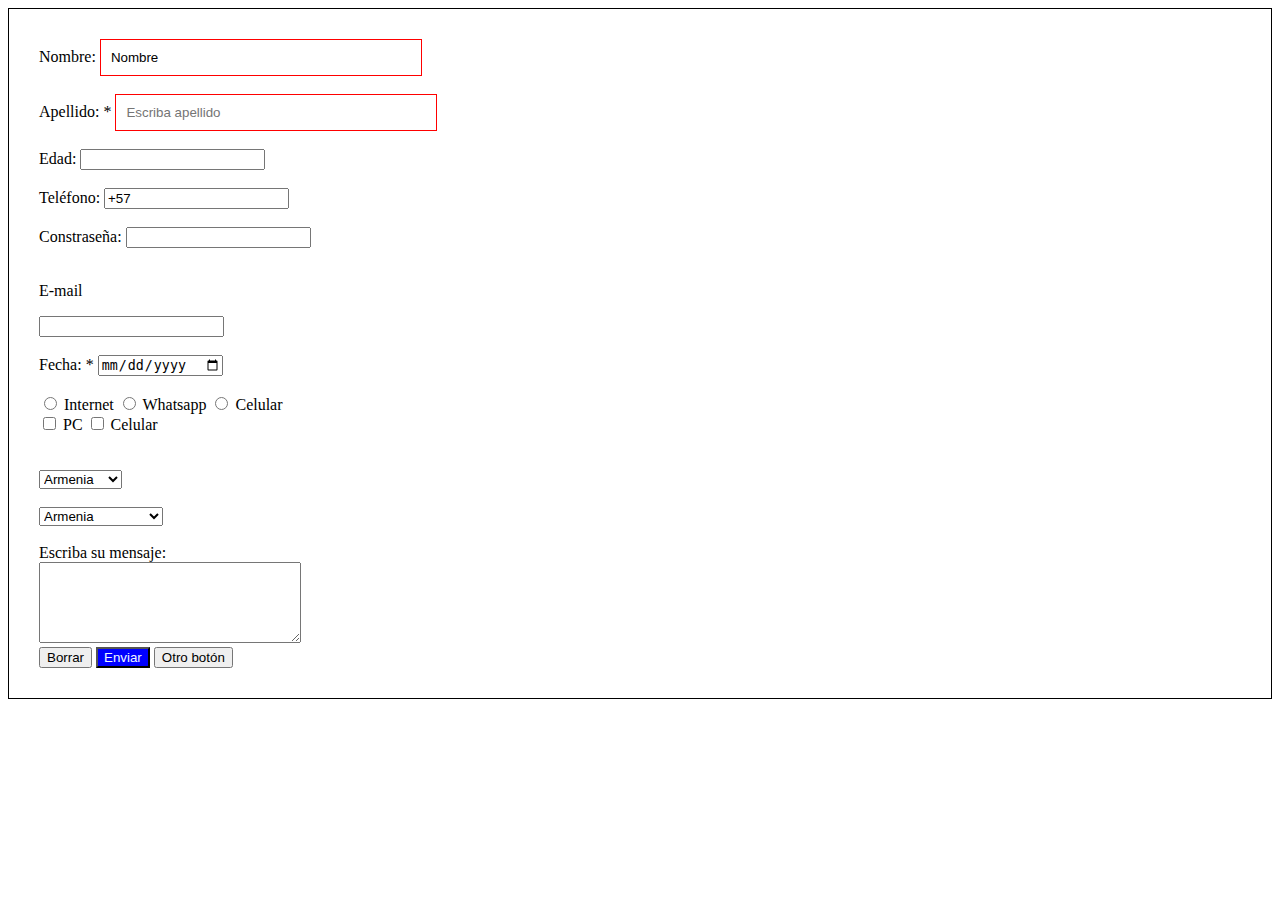
<file: index.html>
<!DOCTYPE html>
<html lang="en">
<head>
  <meta charset="UTF-8">
  <meta http-equiv="X-UA-Compatible" content="IE=edge">
  <meta name="viewport" content="width=device-width, initial-scale=1.0">
  <link rel="stylesheet" href="css/style.css">
  <title>Formularios</title>
</head>
<body>
  <form>
    <label for="Nombre">Nombre: </label>
    <input type="text" name="Nombre" id="Nombre" value="Nombre" readonly><br><br>

    <label for="apellido">Apellido: *</label>
		<input type="text" name="prename" id="apellido" placeholder="Escriba apellido" maxlength="25" minlength="5" required><br><br>


    <label for="Edad">Edad: </label>
    <input type="number" id="Edad"><br><br>

    <label for="Tel">Teléfono: </label>
    <input type="phone" id="Tel" value="+57"><br><br>

    <label for="password">Constraseña: </label>
    <input type="password" id="password" required><br><br>

    <p><span>E-mail</span></p>
    <input type="email" id="email"><br><br>

    <label for="date">Fecha: *</label>
		<input type="date" name="fechas" id="date"><br><br>

    		
		<div>
			<input type="radio" name="conect" id="internet"> 
			<label for="internet">Internet</label>
			<input type="radio" name="conect" id="whatsapp"> 
			<label for="whatsapp">Whatsapp</label>
			<input type="radio" name="conect" id="Celular"> 
			<label for="Celular">Celular</label>
		</div>

    <div>
			<input type="checkbox" name="pc" id="PC"> 
			<label for="PC">PC</label>
			<input type="checkbox" name="celular"> 
			<label>Celular</label>
		</div><br><br>

		<select name="ciudad">
		  <option value="armenia">Armenia</option> 
		  <option value="manizales">Manizales</option>
		  <option value="pereira">Pereira</option>
      <option value="Bogotá">Bogotá</option>
		</select><br><br>

    <select>
			<optgroup label="Quindío">
			    <option value="valor1">Armenia</option>
			    <option value="valor3">Carlarcá</option>
			    <option value="valor5">Circasia</option>
			</optgroup>
			<optgroup label="Risaralda">
			    <option value="valor2">Pereira</option>
			    <option value="valor4">Dosquebradas</option>
			    <option value="valor6">xxx</option>
			</optgroup>
		</select><br><br>

    <label>Escriba su mensaje:</label><br>
		<textarea rows="5" cols="30"></textarea><br>


    <input type="reset" value="Borrar">
		<input type="submit" value="Enviar"> <!-- Permite crear un botón -->
		<button name="button">Otro botón</button>

  </form>
</body>
</html>
</file>
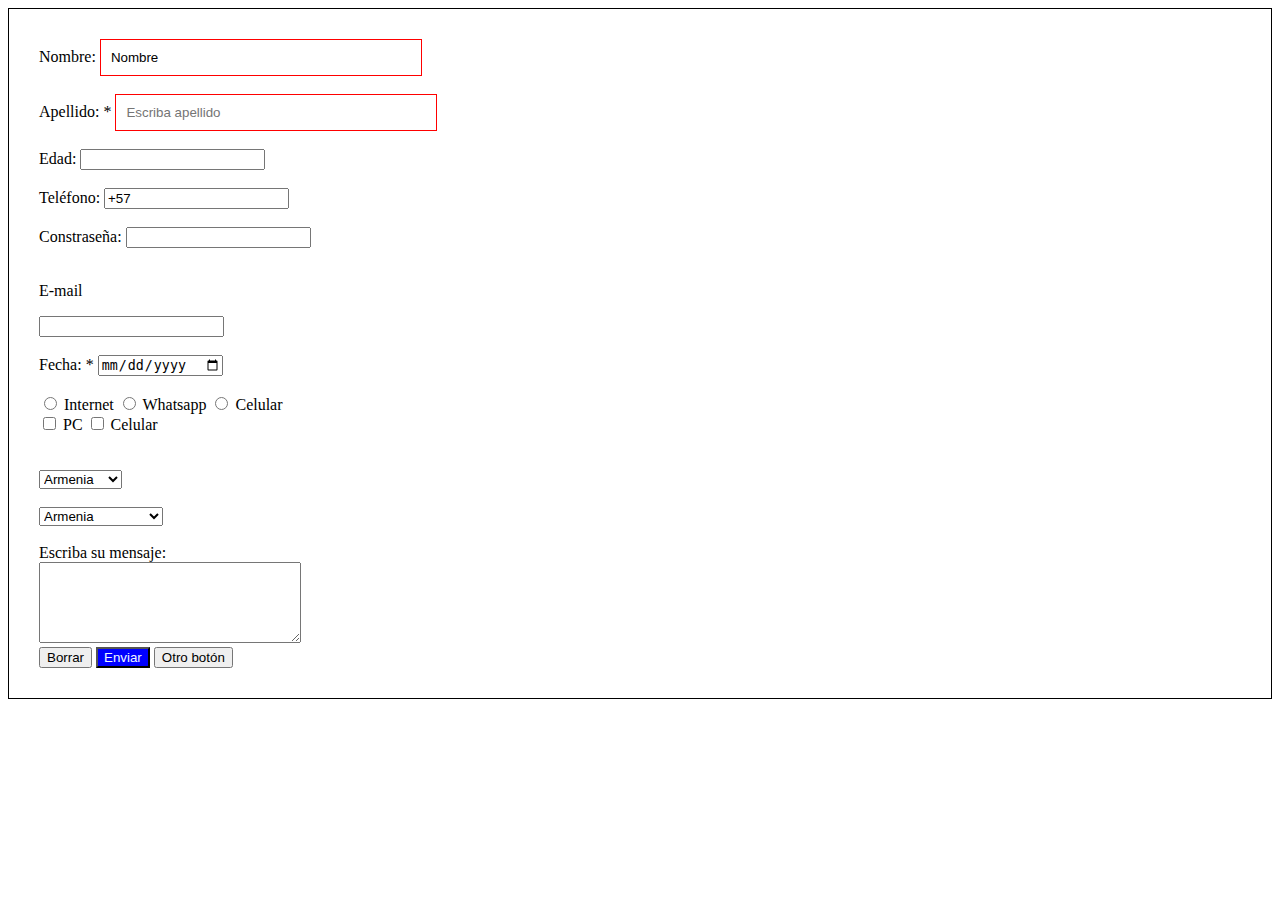
<file: formularios.html>
<!DOCTYPE html>
<html lang="en">
<head>
  <meta charset="UTF-8">
  <meta http-equiv="X-UA-Compatible" content="IE=edge">
  <meta name="viewport" content="width=device-width, initial-scale=1.0">
  <link rel="stylesheet" href="css/style.css">
  <title>Formularios</title>
</head>
<body>
  <form>
    <label for="Nombre">Nombre: </label>
    <input type="text" name="Nombre" id="Nombre" value="Nombre" readonly><br><br>

    <label for="apellido">Apellido: *</label>
		<input type="text" name="prename" id="apellido" placeholder="Escriba apellido" maxlength="25" minlength="5" required><br><br>


    <label for="Edad">Edad: </label>
    <input type="number" id="Edad"><br><br>

    <label for="Tel">Teléfono: </label>
    <input type="phone" id="Tel" value="+57"><br><br>

    <label for="password">Constraseña: </label>
    <input type="password" id="password" required><br><br>

    <p><span>E-mail</span></p>
    <input type="email" id="email"><br><br>

    <label for="date">Fecha: *</label>
		<input type="date" name="fechas" id="date"><br><br>

    		
		<div>
			<input type="radio" name="conect" id="internet"> 
			<label for="internet">Internet</label>
			<input type="radio" name="conect" id="whatsapp"> 
			<label for="whatsapp">Whatsapp</label>
			<input type="radio" name="conect" id="Celular"> 
			<label for="Celular">Celular</label>
		</div>

    <div>
			<input type="checkbox" name="pc" id="PC"> 
			<label for="PC">PC</label>
			<input type="checkbox" name="celular"> 
			<label>Celular</label>
		</div><br><br>

		<select name="ciudad">
		  <option value="armenia">Armenia</option> 
		  <option value="manizales">Manizales</option>
		  <option value="pereira">Pereira</option>
      <option value="Bogotá">Bogotá</option>
		</select><br><br>

    <select>
			<optgroup label="Quindío">
			    <option value="valor1">Armenia</option>
			    <option value="valor3">Carlarcá</option>
			    <option value="valor5">Circasia</option>
			</optgroup>
			<optgroup label="Risaralda">
			    <option value="valor2">Pereira</option>
			    <option value="valor4">Dosquebradas</option>
			    <option value="valor6">xxx</option>
			</optgroup>
		</select><br><br>

    <label>Escriba su mensaje:</label><br>
		<textarea rows="5" cols="30"></textarea><br>


    <input type="reset" value="Borrar">
		<input type="submit" value="Enviar"> <!-- Permite crear un botón -->
		<button name="button">Otro botón</button>

  </form>
</body>
</html>
</file>
<file: css/style.css>
form{
	border: 1px solid #000;
	padding: 30px;
}

input[type='text']{
	width: 300px;
	border: 1px solid red;
	padding: 10px;
}

input[type="submit"]{
	background-color: blue;
	color: aliceblue;
}
</file>
